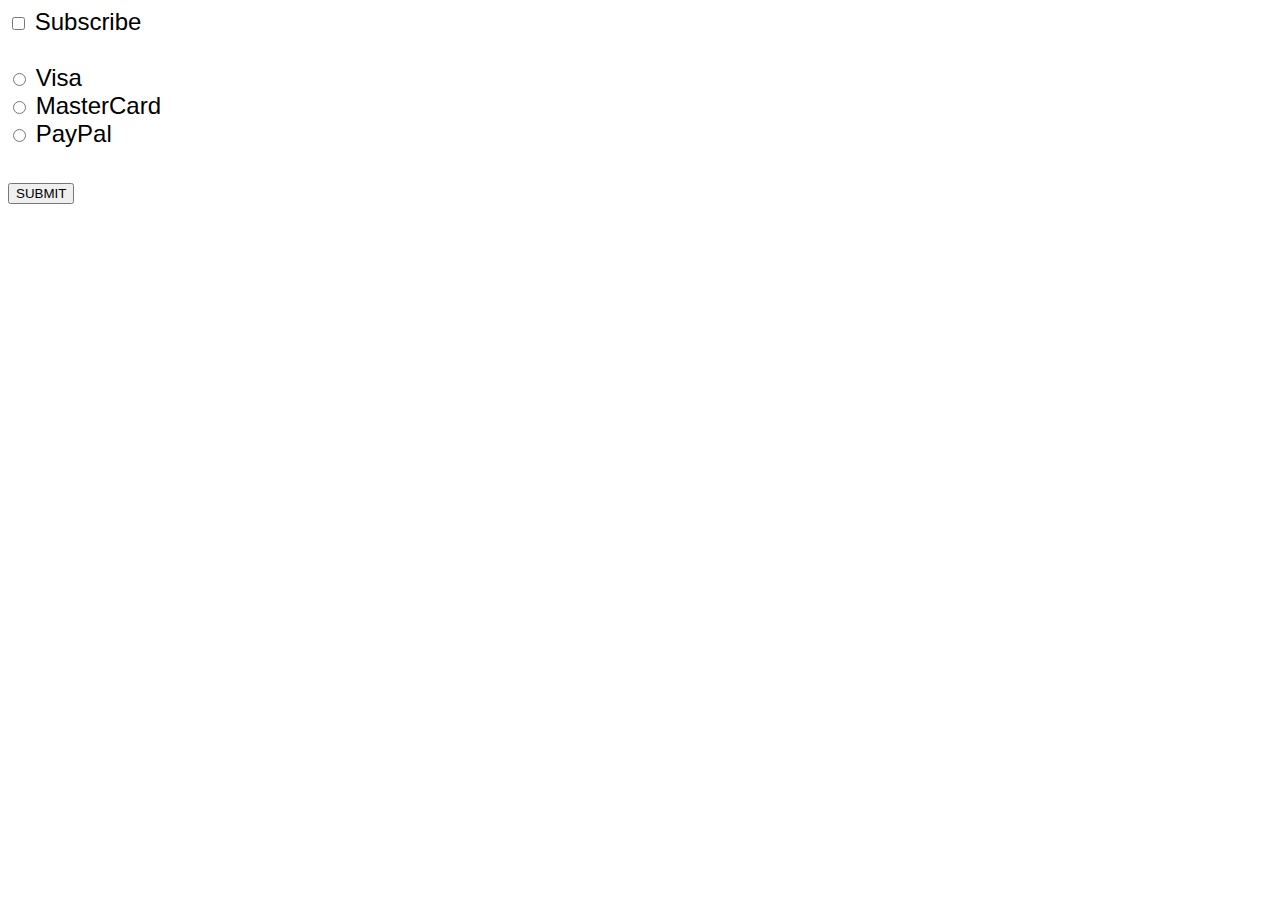
<file: index.html>
<!DOCTYPE html>
<html lang="en">
<head>
  <meta charset="UTF-8" />
  <meta name="viewport" content="width=device-width, initial-scale=1.0" />
  <title>My website</title>
  <link rel="stylesheet" href="style.css"/>
</head>
<body>
  <input type="checkbox" id="myCheckBox"/>
  <label htmlFor="myCheckBox">Subscribe</label><br /><br>
   <input type="radio" id="visaBtn" name="card" />
   <label for="visaBtn">Visa</label><br>
   <input type="radio" id="masterCardBtn" name="card" />
   <label for="masterCardBtn">MasterCard</label><br>
   <input type="radio" id="payPalBtn" name="card" />
   <label for="payPalBtn">PayPal</label><br><br>


   <button type="submit" id="mySubmit">SUBMIT</button>

   <p id="subResult"></p>
   <p id="paymentResult"></p>

  <script src="index.js"></script>
</body>
</html>
</file>
<file: style.css>
body{
  font-family: Verdana, Geneva, Tahoma, sans-serif;
  font-size: 1.5rem;
}
#myCheckBox{
font-size: 1em;
}
</file>
